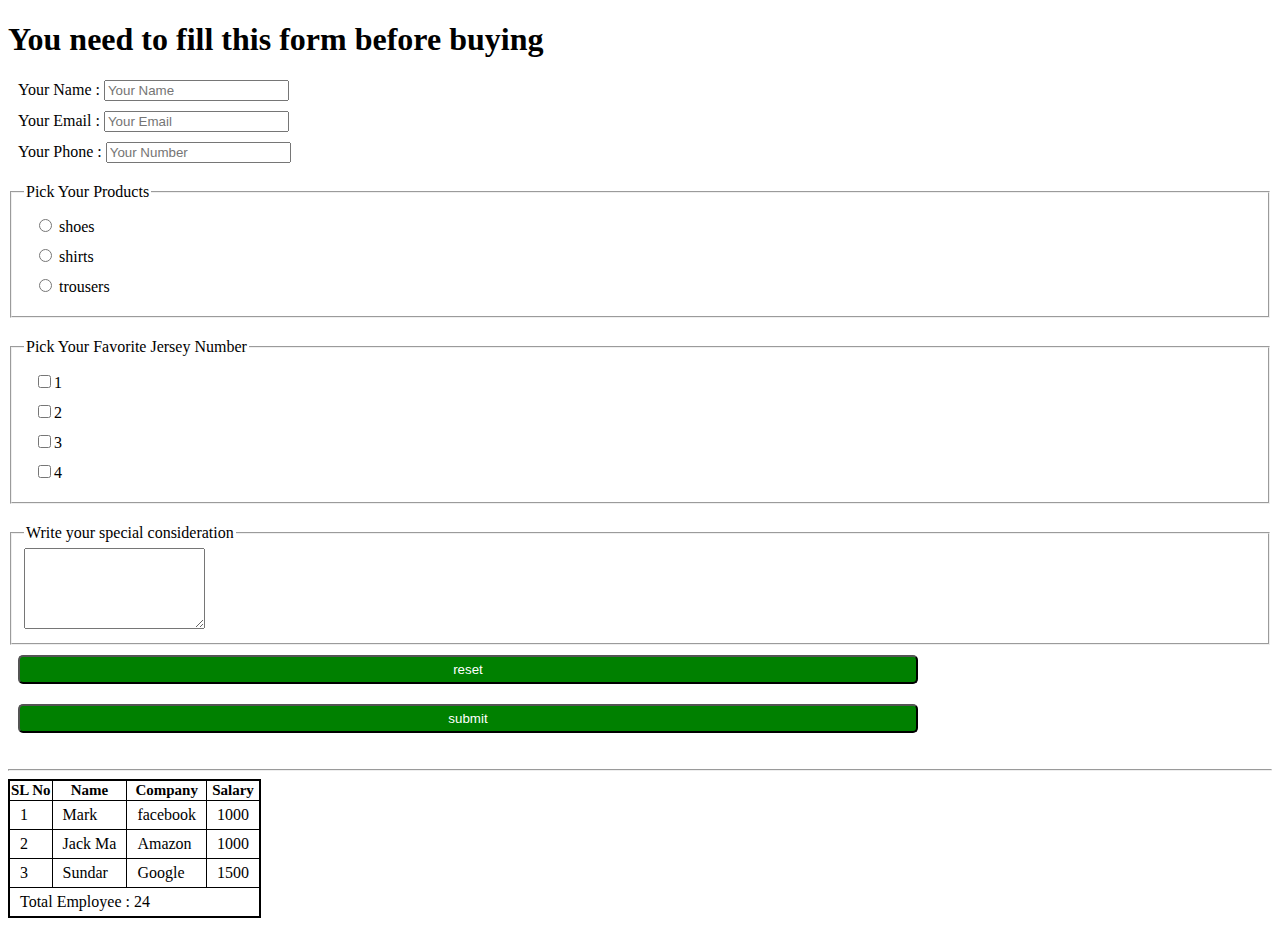
<file: store.html>
<!DOCTYPE html>
<html lang="en">
<head>
    <meta charset="UTF-8">
    <meta name="viewport" content="width=device-width, initial-scale=1.0">
    <title>Form for buying Nike</title>
    <link rel="stylesheet" href="store.css">
   </head>
   
<body>
    <h1>You need to fill this form before buying</h1>
    <form action="">
        <label for="">
            Your Name : <input type="text" placeholder="Your Name"> 
        </label>  
        <label for="">
            Your Email : <input type="text" name="" placeholder="Your Email" width="30px" >
        </label> 
        <label for="">
            Your Phone : <input type="text" name="" placeholder="Your Number" >
        </label>

        <fieldset>
            <legend>
                Pick Your Products
            </legend>
                <label for="">
                    <input type="radio" name="choose only one" id=""> shoes 
                </label>
                <label for="">
                    <input type="radio" name="choose only one" id=""> shirts  
                </label>
                <label for="">
                    <input type="radio" name="choose only one" id=""> trousers 
                </label>
        </fieldset>

        <fieldset>
            <legend>
                Pick Your Favorite Jersey Number
            </legend>
            <label for="">
                <input type="checkbox" name="choose only one">1 <br> 
            </label>
            <label for="">
                <input type="checkbox" name="choose only one">2 <br> 
            </label>
            <label for="">
                <input type="checkbox" name="choose only one">3 <br> 
            </label>
            <label for="">
                <input type="checkbox" name="choose only one">4 <br> 
            </label>
        </fieldset>
        <fieldset>
            <legend>
                Write your special consideration
            </legend>
            <textarea name="boy" id="" cols="20" rows="5"></textarea>
        </fieldset>
        <input class="button" type="reset" value="reset">
        <input class="button" type="submit" value="submit">
    </form>
    <br>
<hr>






    <table>
        <thead>
            <tr>
                <th>SL No</th>
                <th>Name</th>
                <th>Company</th>
                <th>Salary</th>
            </tr>
        </thead>   
            <tr>
                <td>1</td>
                <td>Mark</td>
                <td>facebook</td>
                <td>1000</td>
            </tr>
            <tr>
                <td>2</td>
                <td>Jack Ma</td>
                <td>Amazon</td>
                <td>1000</td>
            </tr>
            <tr>
                <td>3</td>
                <td>Sundar</td>
                <td>Google</td>
                <td>1500</td>
            </tr>
        <tfoot>
            <tr>
                <td colspan="4">Total Employee : 24</td>
            </tr>
            
        </tfoot>

    </table>
</body>
</html>
</file>
<file: store.css>
label{
    margin: 10px;
    display: block;
}
fieldset{
    margin-top: 20px;
}
.button{
    margin: 10px;
    padding: 5px;
    border-radius: 5px;
    color: white;
    /* border-color: gray; */
    width: 100vb;
    background-color: green;
}
.button:hover{
    background-color: rgb(0, 255, 0);
    cursor: pointer;
    color: black;
}
table{
    border: 2px solid;
    border-collapse: collapse;
}
th{
    font-size: 15px;
    border: 1px solid;
}
td{
    border: 1px solid;
    padding: 5px 10px;
}
</file>
